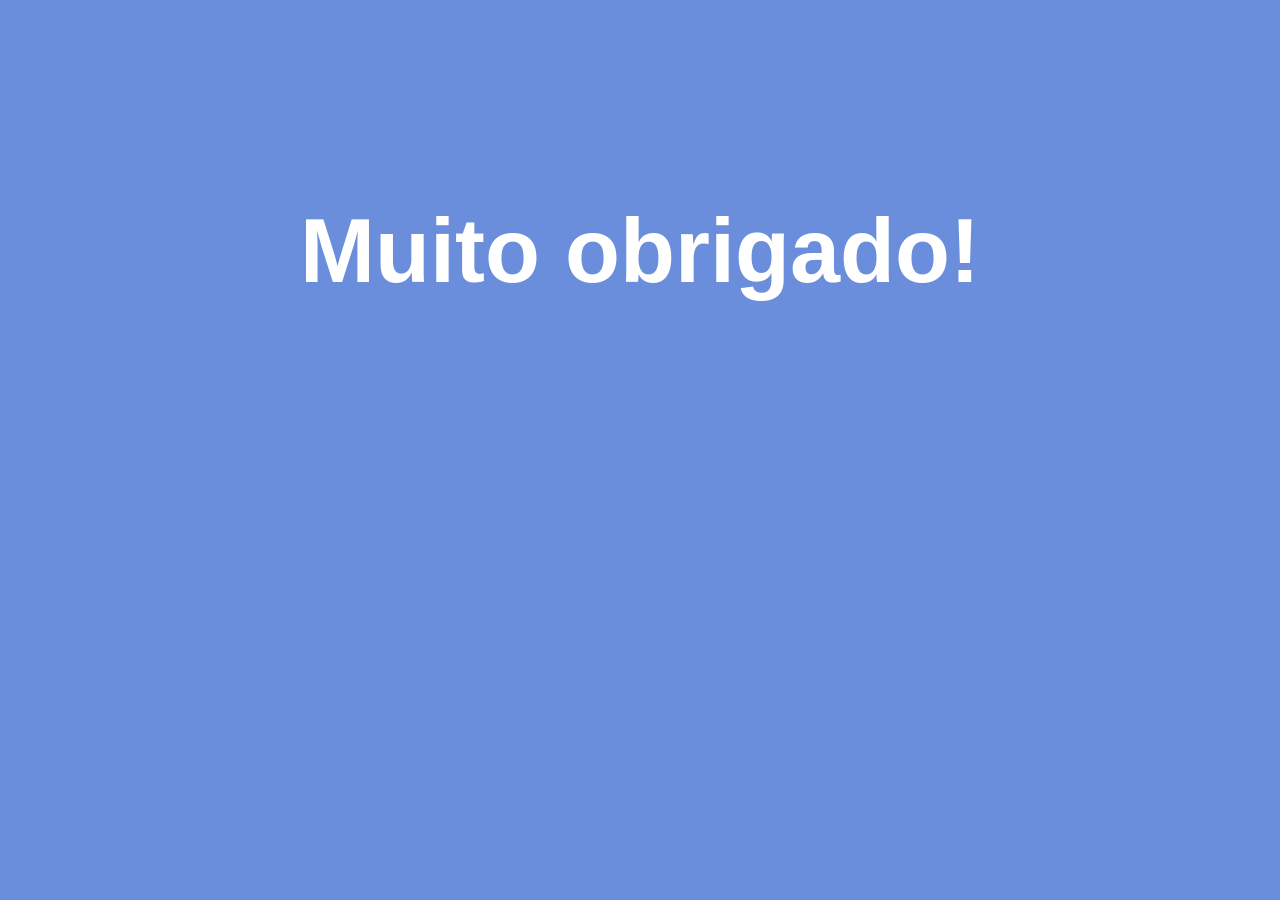
<file: Aula 03/obrigado.html>
<!DOCTYPE html>
<html lang="pt-br">
<head>
    <meta charset="UTF-8">
    <meta name="viewport" content="width=device-width, initial-scale=1.0">
    <title>Contato - Meu site</title>
    <link rel="stylesheet" href="css/style2.css">
</head>

<body>
    <h1>Muito obrigado!</h1>   
</body>
</html>
</file>
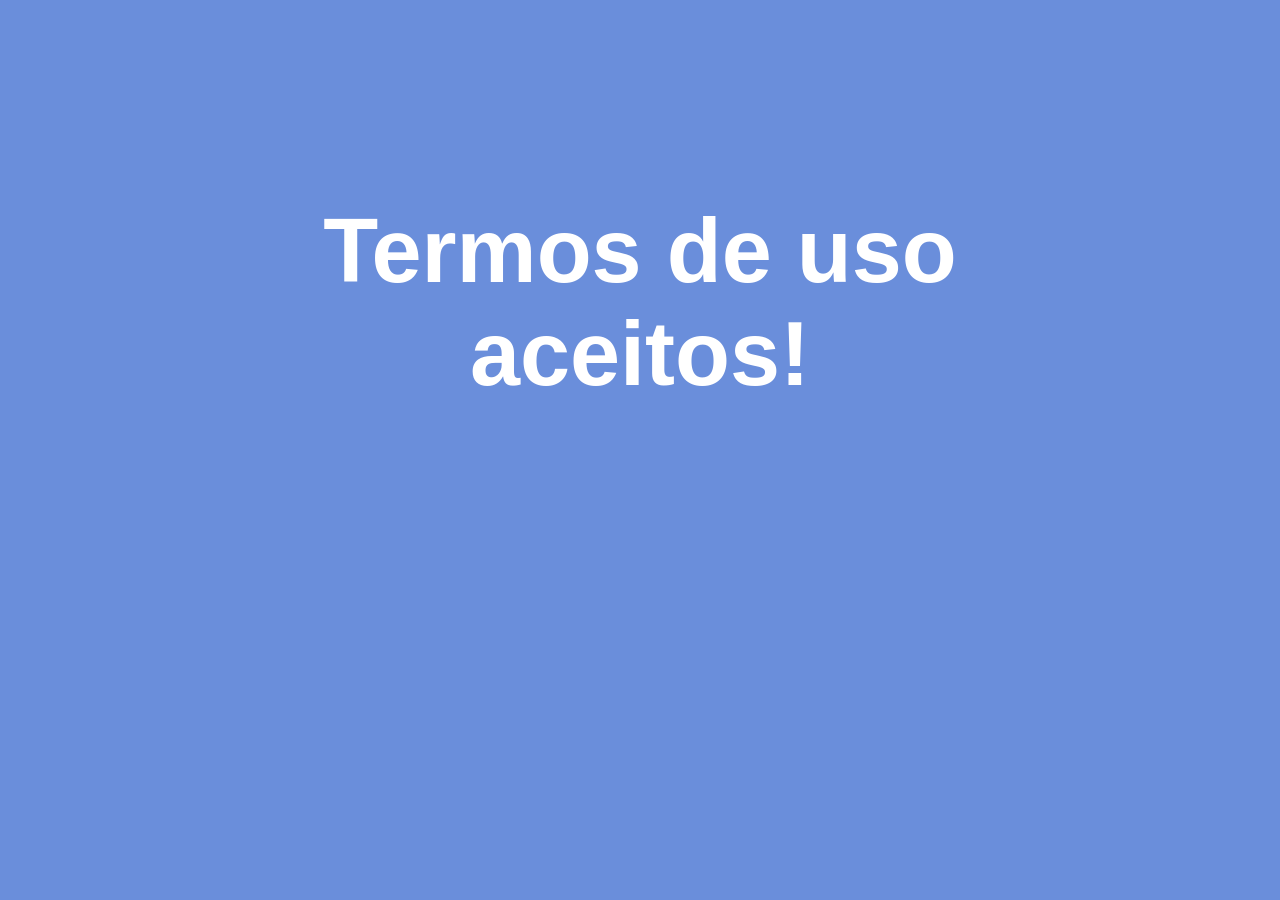
<file: Aula 03/termos.html>
<!DOCTYPE html>
<html lang="pt-br">
<head>
    <meta charset="UTF-8">
    <meta name="viewport" content="width=device-width, initial-scale=1.0">
    <title>Contato - Meu site</title>
    <link rel="stylesheet" href="css/style2.css">
</head>

<body>
    <h1>Termos de uso aceitos!</h1>
</body>
</html>
</file>
<file: Aula 03/css/style2.css>
*,*::before,*::after {
    box-sizing: border-box;
    margin: 0;
    padding: 0;
}

body {
    background-color: rgb(106, 142, 219);
    font-family: Arial, Helvetica, sans-serif;
    color: white;
    text-align: center;
    font-size: 45px;
    padding: 200px;
}
</file>
